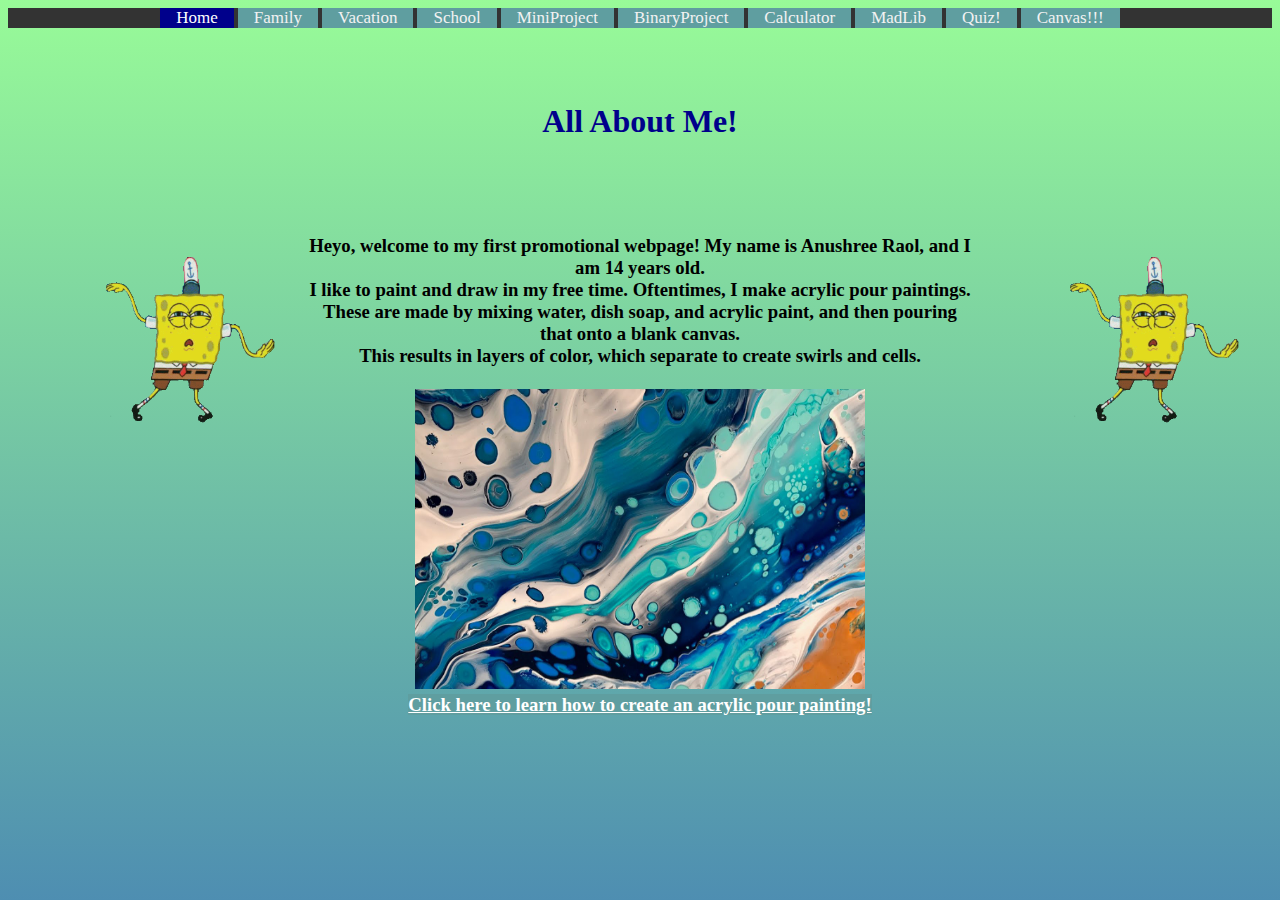
<file: index.html>
<!DOCTYPE html>
<html lang="en">
<head>
    <meta charset="UTF-8">
    <title>My Promotional Webpage</title>
    <link rel="stylesheet" href="topnav.css">
    <link rel="stylesheet" href="promotional.css">


</head>
<body>
<!--Include a list of likes and dislikes-->
<!--Top navigation bar borrowed from w3schools.com-->
<div class="topnav" align="center">
    <a class="active" href="index.html">Home</a>
    <a href="Family.html">Family</a>
    <a href="Vacation.html">Vacation</a>
    <a href="School.html">School</a>
    <a href="MiniProject.html">MiniProject</a>
    <a href="BinaryProj.html">BinaryProject</a>
    <a href="indexcalc.html">Calculator</a>
    <a href="MadLib2.html">MadLib</a>
    <a href="quiz.html">Quiz!</a>
    <a href="indexcan.html">Canvas!!!</a>
</div>
</body>
<br>
<br>
<br>
<h1>All About Me!</h1>
<br>
<br>
<br>
<!--Add an image map?-->
<p>
    <img src="img/sponge.gif" alt="spongebob"
         style="float:left;width:300px;height:200px;"
    >
</p>
<p> <img src="img/sponge.gif" alt="spongebob"
         style="float:right;width:300px;height:200px;">
</p>

<h3>
    Heyo, welcome to my first promotional webpage! My name is Anushree Raol, and I am 14 years old.
    <br>
    I like to paint and draw in my free time. Oftentimes, I make acrylic pour paintings.<br>
    These are made by mixing water, dish soap, and acrylic paint, and then pouring that onto a blank canvas.
    <br>
    This results in layers of color, which separate to create swirls and cells.
    <!--Insert image of an acrylic pour-->
    <br>
    <br>
    <img src="img/acrylicpour.jpg"
    style="float:inherit;width:450px;height:300px;">
    <!-- link for tutorial,  https://www.youtube.com/watch?v=_I_FIS7LnNk -->
    <br>
    <a href="https://www.youtube.com/watch?v=_I_FIS7LnNk">Click here to learn how to create an acrylic pour painting!</a>
    <br>
    <br>

</h3>
</html>
</file>
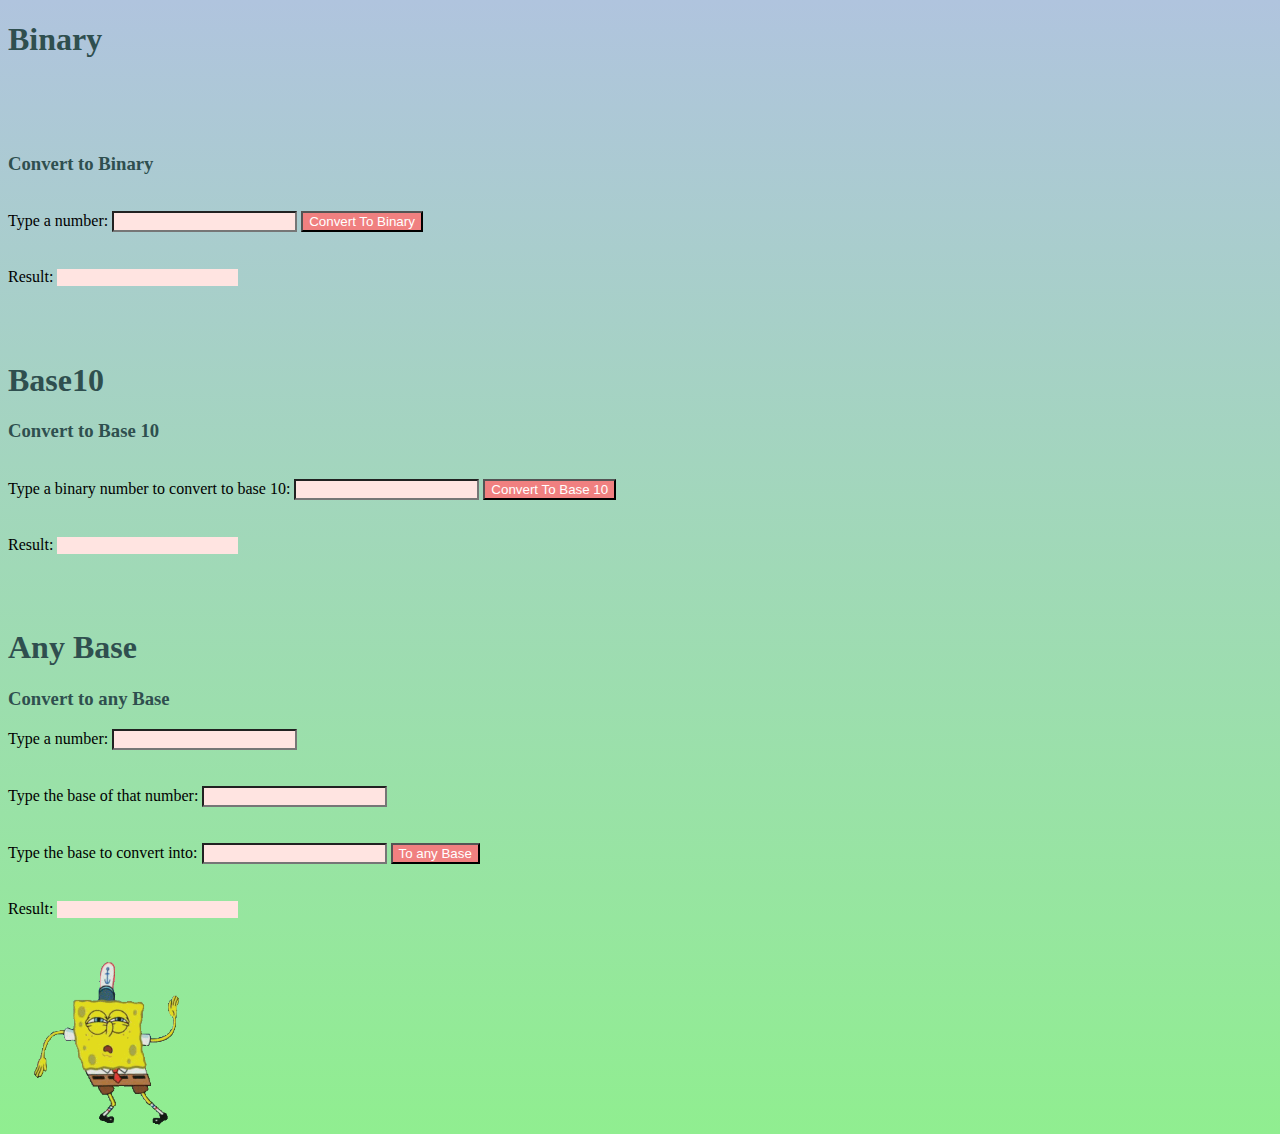
<file: BinaryProj.html>
<!DOCTYPE html>
<html lang="en">
<head>
    <meta charset="UTF-8">
    <title>Binary Project</title>
    <script src="binaryProj.js"></script>
    <link rel="stylesheet" href="binaryProj.css">
</head>
<body>


<h1>Binary</h1>
<br><br><br>
<form name="toBinary">
    <h3>Convert to Binary</h3>
    <br>
    Type a number:
    <input name="input">
    <button type="button" onclick="document.toBinary.result.value=tenToSmall(Number(document.toBinary.input.value), 2)">Convert To Binary</button>
    <br><br><br>
    Result: <input name="result" readonly="true" style="border-style: none">
</form>


<br><br><br>
<h1>Base10</h1>
<form name="toBase">
    <h3>Convert to Base 10</h3>
    <br>
    Type a binary number to convert to base 10:
    <input name="input">
    <button type="button" onclick="document.toBase.result.value=smallToTen(Number(document.toBase.input.value), 2)">Convert To Base 10</button>
    <br><br><br>
    Result: <input name="result" readonly="true" style="border-style: none">
</form>


<br><br><br>
<h1>Any Base</h1>
<form name="toChosenBase">
    <h3>Convert to any Base</h3>
    Type a number:
    <input name="num1">
    <br><br><br>
    Type the base of that number:
    <input name="baseNum">
    <br><br><br>
    Type the base to convert into:
    <input name="base1">
    <button type="button" onclick="document.toChosenBase.result.value=xanyBase(Number(document.toChosenBase.num1.value),Number(document.toChosenBase.baseNum.value),Number(document.toChosenBase.base1.value))">To any Base</button>
    <br><br><br>
    Result: <input name="result" readonly="true" style="border-style: none">
</form>

<p>
    <img src="img/sponge.gif" alt="spongebob"
         style="float:left;width:300px;height:200px;"
    >
</p>

</body>
</html>
</file>
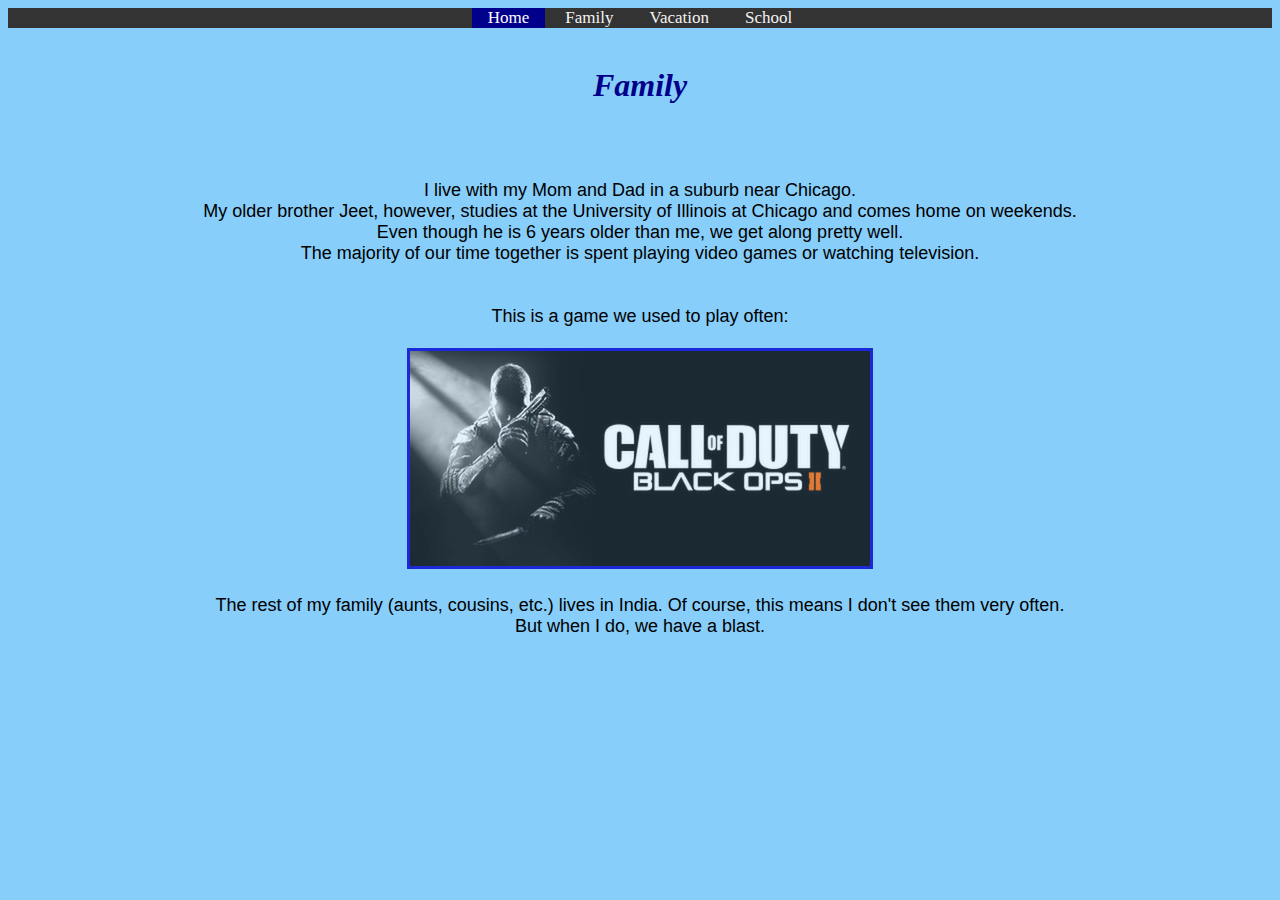
<file: Family.html>
<!DOCTYPE html>
<html lang="en">
<head>
    <meta charset="UTF-8">
    <title>Family</title>
    <link rel="stylesheet" href="topnav.css">
    <link rel="stylesheet" href="Family.css">
</head>
<body>
<div class="topnav" align="center">
    <a class="active" href="index.html">Home</a>
    <a href="Family.html">Family</a>
    <a href="Vacation.html">Vacation</a>
    <a href="School.html">School</a>
</div>
<br>
<h1>Family</h1>
<br>
<br>
<p>
    I live with my Mom and Dad in a suburb near Chicago.<br> My older brother Jeet, however, studies at the University of Illinois at Chicago and comes home on weekends.
    <br>Even though he is 6 years older than me, we get along pretty well.<br>The majority of our time together is spent playing video games or watching television.
    <br>
    <br>
    <br>
    This is a game we used to play often:
    <br>
    <br>
    <img src="img/bo2.jpg"
    <br>
    <br>
    <br>
    The rest of my family (aunts, cousins, etc.) lives in India. Of course, this means I don't see them very often.<br>But when I do, we have a blast.
</p>
<br>
<br>
</body>
</html>
</file>
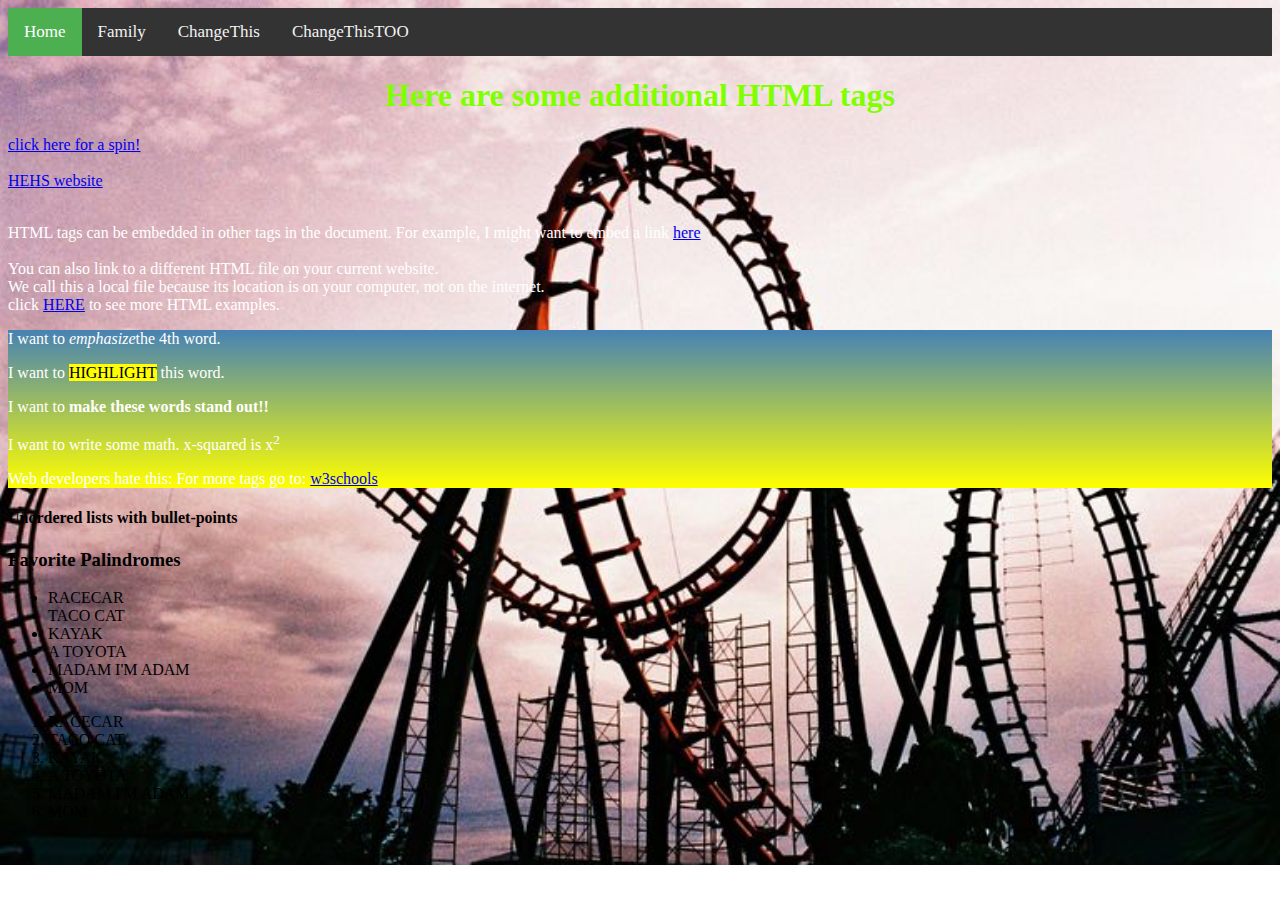
<file: first.html>
<!DOCTYPE html>
<html lang="en">
<head>
    <meta charset="UTF-8">
    <link rel="stylesheet" href="home.css">
    <title>additional HTML</title>
    <link rel="stylesheet" href="more.css">
</head>
<body>
<div class="topnav">
    <a class="active" href="index.html">Home</a>
    <a href="more.html">Family</a>
    <a href="#changethis">ChangeThis</a>
    <a href="#changethistoo">ChangeThisTOO</a>
</div>
<h1>Here are some additional HTML tags</h1>

<!--link to an external website-->
<a href="http://chihuahuaspin.com">click here for a spin!</a>
<br>
<br>
<a href="https://hehs.d211.org">HEHS website</a>
<br><br>
<p>HTML tags can be embedded in other tags in the document.
    For example, I might want to embed a link <a href="http://dailyherald.com">here</a>
    <br><br>
    You can also link to a different HTML file on your current website.<br>
    We call this a local file because its location is on your computer, not on the internet.<br>
    click <a href="more.html">HERE</a> to see more HTML examples.
</p>
<div id="textExamples">
    <!--div is a divider, mostly used for organizational purposes-->
    <!--inline text semantics allow you to emphasize specific parts of your content in many ways. THIS IS NOT DONE FOR STYLE< but rather, content purposes.-->
    <p>I want to <em>emphasize</em>the 4th word.</p>
    <p>I want to <mark>HIGHLIGHT</mark> this word.</p>
    <p>I want to <strong>make these words stand out!!</strong></p>
    <p>I want to write some math. x-squared is x<sup>2</sup></p>
    <p>Web developers hate this: For more tags go to: <a href="http://www.w3schools.com">w3schools</a></p>
</div>

<div id="lists">
    <h4>Unordered lists with bullet-points</h4>
    <h3>Favorite Palindromes</h3>
    <ul><!--ul=Unordered List-->
        <li>RACECAR</li> <!--list item-->
        <li>TACO CAT</li>
        <li>KAYAK</li>
        <li>A TOYOTA</li>
        <li>MADAM I'M ADAM</li>
        <li>MOM</li>

    </ul>

    <ol><!--ordered list-->
        <li>RACECAR</li> <!--list item-->
        <li>TACO CAT</li>
        <li>KAYAK</li>
        <li>A TOYOTA</li>
        <li>MADAM I'M ADAM</li>
        <li>MOM</li>
    </ol>

</div>

</body>
</html>
</file>
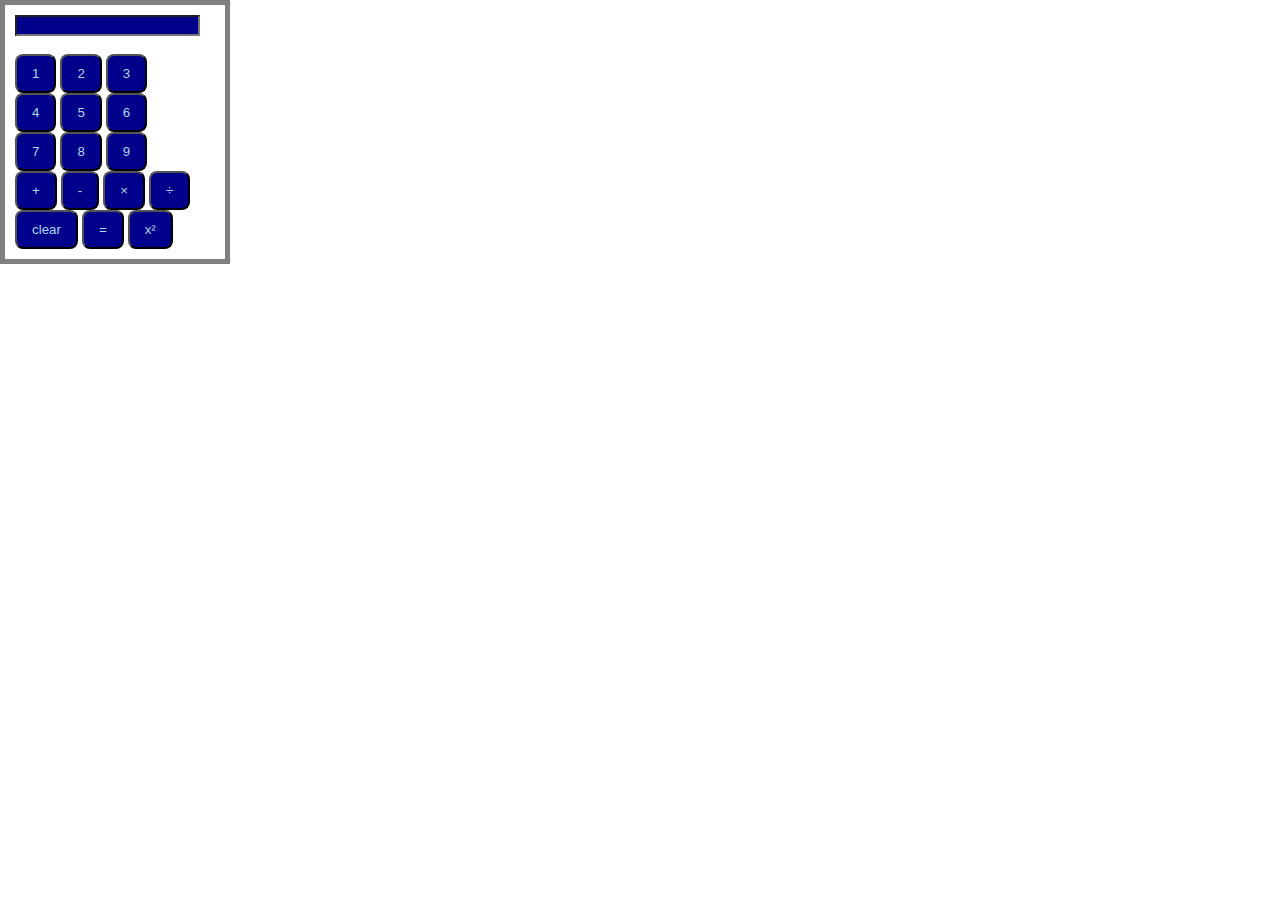
<file: indexcalc.html>
<!DOCTYPE html>
<html lang="en">
<head>
    <meta charset="UTF-8">
    <script src="myScriptcalc.js"></script>
    <title>js Calculator</title>
    <link rel="stylesheet" href="calc.css">
</head>
<body>

<form name="calculator">
    <input name="calcWindow" type="text" readonly="true">
    <br><br>
    <button type="button" value="1" onclick="document.calculator.calcWindow.value+=1">1</button>
    <button type="button" value="2" onclick="document.calculator.calcWindow.value+=2">2</button>
    <button type="button" value="3" onclick="document.calculator.calcWindow.value+=3">3</button>
    <br>
    <button type="button" value="4" onclick="document.calculator.calcWindow.value+=4">4</button>
    <button type="button" value="5" onclick="document.calculator.calcWindow.value+=5">5</button>
    <button type="button" value="6" onclick="document.calculator.calcWindow.value+=6">6</button>
    <br>
    <button type="button" value="7" onclick="document.calculator.calcWindow.value+=7">7</button>
    <button type="button" value="8" onclick="document.calculator.calcWindow.value+=8">8</button>
    <button type="button" value="9" onclick="document.calculator.calcWindow.value+=9">9</button>
    <br>
    <button type="button" value="+" onclick="document.calculator.calcWindow.value+='+'">+</button>
    <button type="button" value="-" onclick="document.calculator.calcWindow.value+='-'">-</button>
    <button type="button" value="*" onclick="document.calculator.calcWindow.value+='*'">×</button>
    <button type="button" value="/" onclick="document.calculator.calcWindow.value+='/'">÷</button>
    <br>
    <button type="button" value="" onclick="document.calculator.calcWindow.value=''">clear</button>
    <button type="button" value="=" onclick="document.calculator.calcWindow.value=calculate(document.calculator.calcWindow.value)">=</button>
    <button type="button" value="²" onclick="document.calculator.calcWindow.value+='²'">x²</button>
</form>

</body>
</html>
</file>
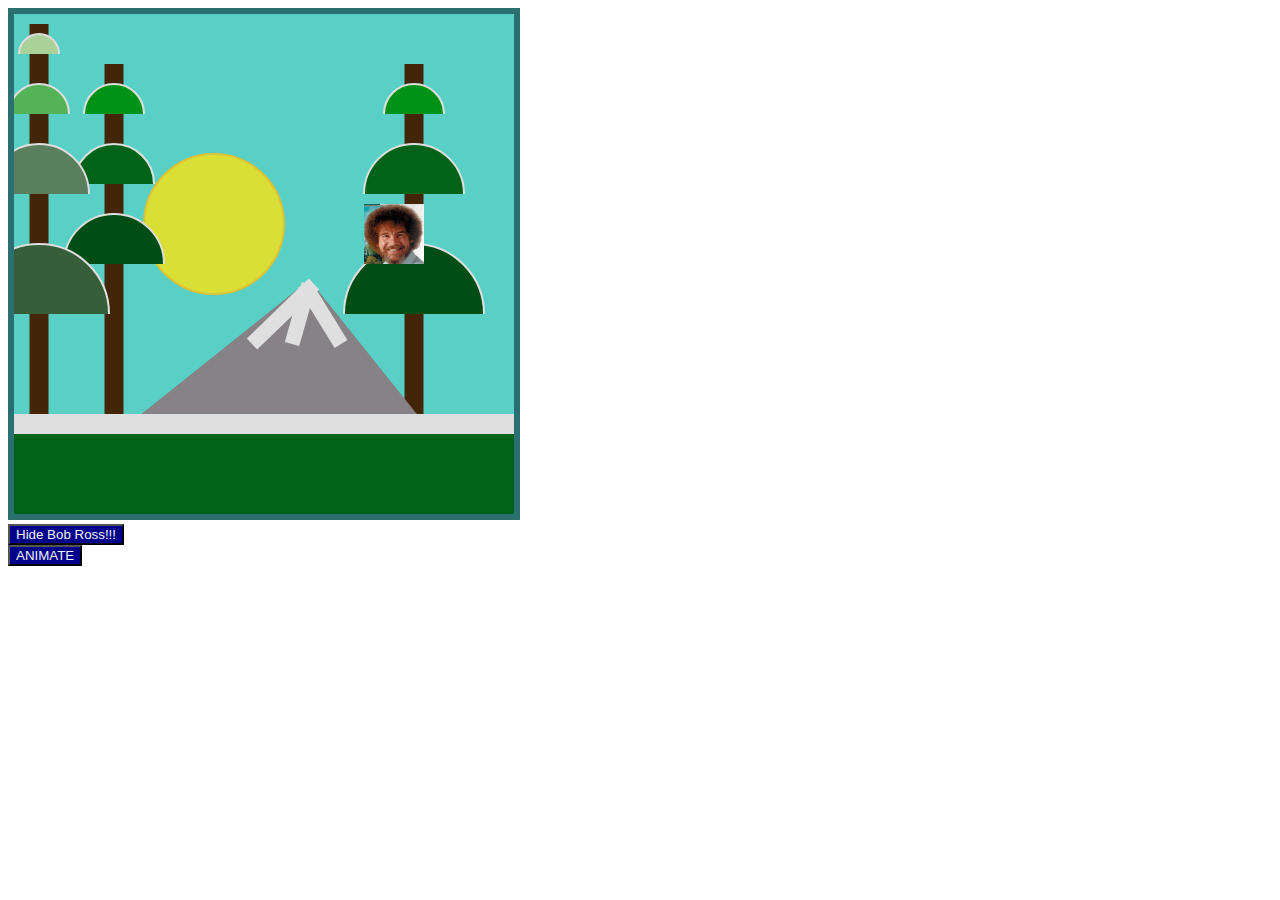
<file: indexcan.html>
<!DOCTYPE html>
<html lang="en">
<head>
    <meta charset="UTF-8">
    <title>Animation</title>
    <script src="scriptcan.js"></script>
    <link rel="stylesheet" type="text/css" href="stylecan.css">
</head>
<body onload="initialize()">
<canvas id="myCanvas" width="500" height="500"></canvas>
<br>
<button type="button" onclick="drawShapes()">Hide Bob Ross!!!</button>
<br>
<button type="button" onclick="startAnimation()">ANIMATE</button>

</body>
</html>
</file>
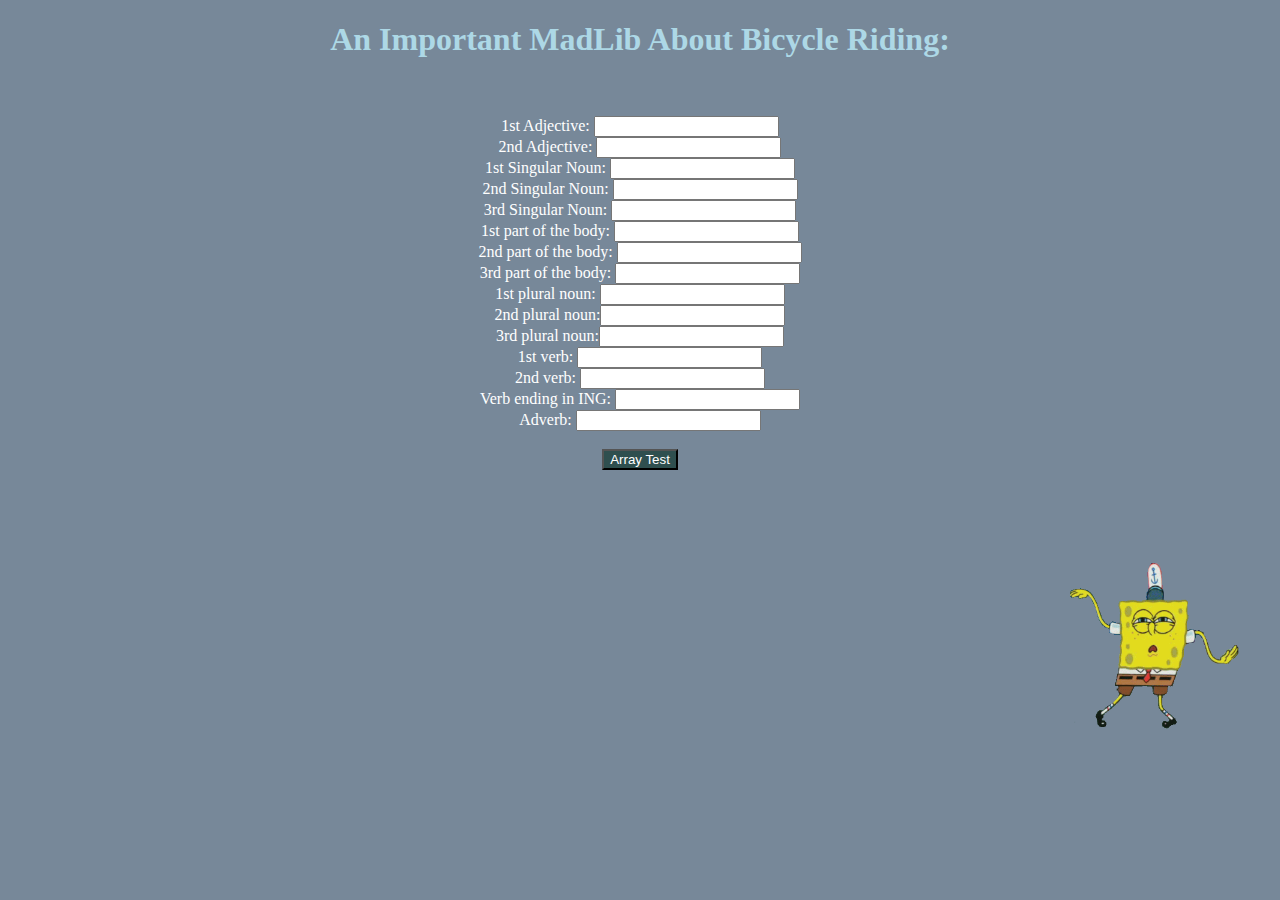
<file: MadLib2.html>
<!DOCTYPE html>
<html lang="en">
<head>
    <meta charset="UTF-8">
    <title>MadLib2</title>
    <link rel="stylesheet" href="MadLib.css">
    <script type="text/javascript">
        var stuff = [];

        function array5()
        {
            var input1= document.hi.adjective.value;
            var input2= document.hi.adjectivee.value;
            var input3= document.hi.snoun.value;
            var input4= document.hi.snounn.value;
            var input5= document.hi.snounnn.value;
            var input6= document.hi.pbody.value;
            var input7= document.hi.pbodyy.value;
            var input8= document.hi.pbodyyy.value;
            var input9= document.hi.pnoun.value;
            var input10= document.hi.pnounn.value;
            var input11= document.hi.pnounnn.value;
            var input12= document.hi.verb.value;
            var input13= document.hi.verbb.value;
            var input14= document.hi.verbing.value;
            var input15= document.hi.adverb.value;
            stuff.push(input1);
            stuff.push(input2);
            stuff.push(input3);
            stuff.push(input4);
            stuff.push(input5);
            stuff.push(input6);
            stuff.push(input7);
            stuff.push(input8);
            stuff.push(input9);
            stuff.push(input10);
            stuff.push(input11);
            stuff.push(input12);
            stuff.push(input13);
            stuff.push(input14);
            stuff.push(input15);

            return "Most doctors agree that bicycle " + stuff[13].bold() + " is a " + stuff[0].bold() + " form of exercise that benefits " + stuff[8].bold() +
                " of all ages. Riding a bicycle enables you to develop your " + stuff[5].bold() + " muscles as well as " + stuff[14].bold() + " increase the rate of your "
            + stuff[6].bold() + " beat.  Bicycle riding is also a " + stuff[1].bold() + " means of " + stuff[2].bold() + ". More " + stuff[10].bold() +
                    " around the world " + stuff[11].bold() + " bicycles than drive " + stuff[9].bold() + ". No matter what kind of " + stuff[3].bold() + " you ride, always be sure to wear a " +
                    stuff[4].bold() + " on your head and have reflectors on your " + stuff[7].bold() + ", especially if you " + stuff[12].bold() + " at night.";
        }
    </script>
</head>
<body>
<h1>An Important MadLib About Bicycle Riding:</h1>
<br><br>
<form name="hi">
    1st Adjective: <input type="text" name="adjective"><br>
    2nd Adjective: <input type="text" name="adjectivee"><br>
    1st Singular Noun: <input type="text" name="snoun"><br>
    2nd Singular Noun: <input type="text" name="snounn"><br>
    3rd Singular Noun: <input type="text" name="snounnn"><br>
    1st part of the body: <input type="text" name="pbody"><br>
    2nd part of the body: <input type="text" name="pbodyy"><br>
    3rd part of the body: <input type="text" name="pbodyyy"><br>
    1st plural noun: <input type="text" name="pnoun"><br>
    2nd plural noun:<input type="text" name="pnounn"><br>
    3rd plural noun:<input type="text" name="pnounnn"><br>
    1st verb: <input type="text" name="verb"><br>
    2nd verb: <input type="text" name="verbb"><br>
    Verb ending in ING: <input type="text" name="verbing"><br>
    Adverb: <input type="text" name="adverb"><br><br>
    <button type="button" onclick=document.getElementById('sounds').innerHTML=array5()>Array Test</button><br>
    <p id="sounds"></p><br>
    <!--MadLib story taken from RedKid.net-->
    <br><p> <img src="img/sponge.gif" alt="spongebob"
             style="float:right;width:300px;height:200px;">
    </p>
</form>
</body>
</html>
</file>
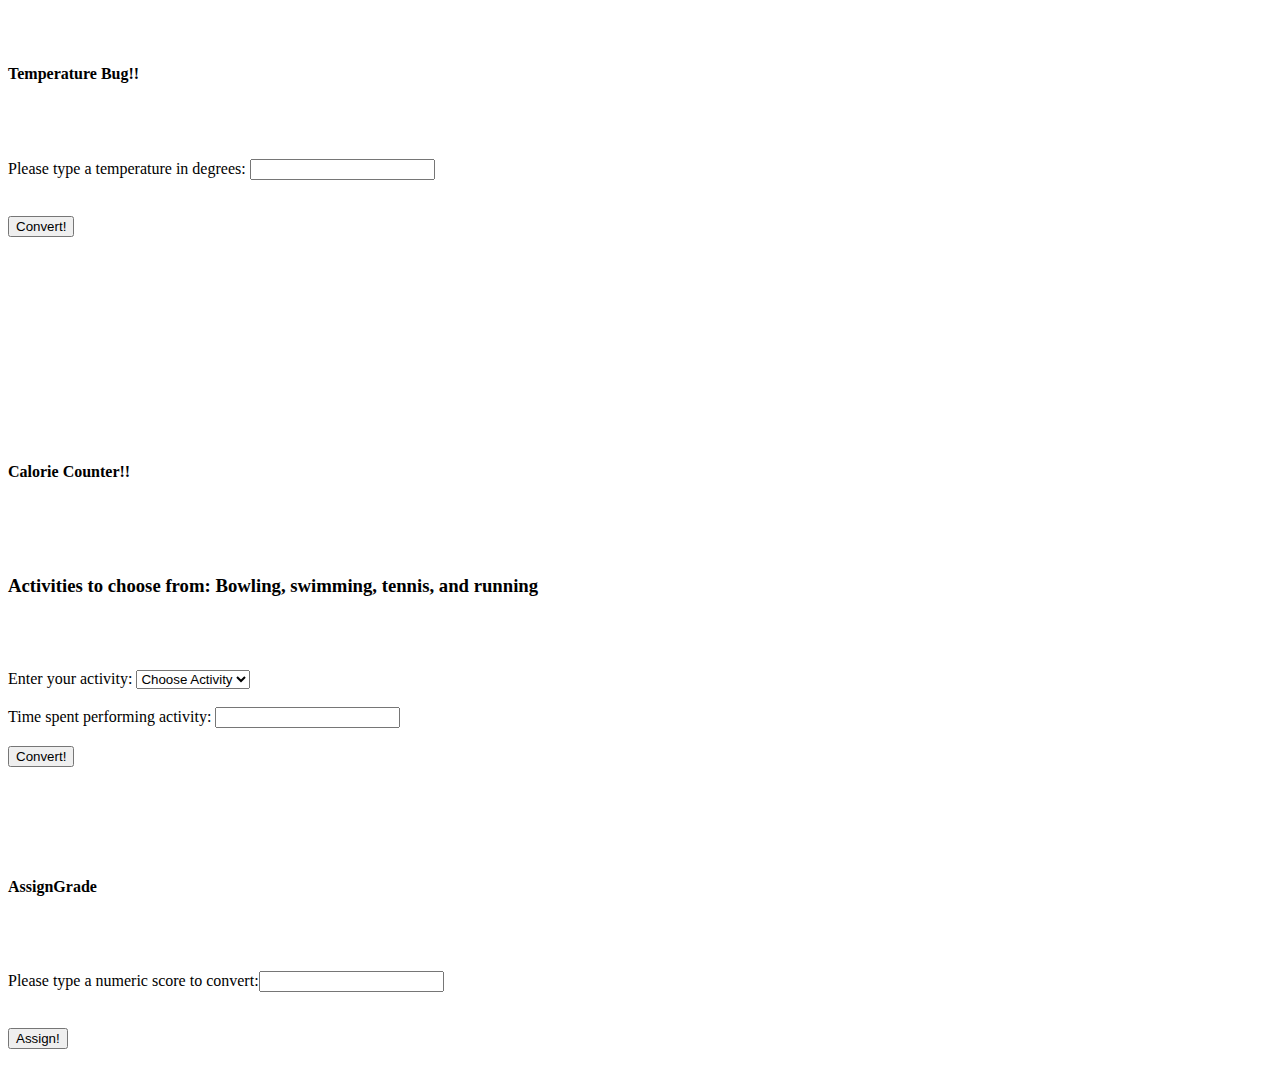
<file: MiniProject.html>
<!DOCTYPE html>
<html lang="en">
<head>
    <meta charset="UTF-8">
    <title>Javascript Mini Projects</title>
    <script src="MiniProj.js"></script>
</head>
<body>

<br><br>

    <form name="project1">
        <h4>Temperature Bug!!</h4>
        <br><br><br>
        Please type a temperature in degrees: <input type="text" name="num1">
        <br><br><br>
        <button type="button" onclick="document.project1.result.value=TemperatureBug()">Convert!</button>
        <br><br><br>
        <input type="text" readonly="true" name="result" style="border-style: none">
        <br><br><br>
        <img id="weather" src(unknown) height="75">
    </form>

<br><br>

<form name="project2">
    <h4>Calorie Counter!!</h4>
    <br><br><br>
    <h3>Activities to choose from: Bowling, swimming, tennis, and running</h3>
    <br><br><br>
    Enter your activity: <select id="activity">
    <option value="Choose Activity">Choose Activity</option>
    <option value="Bowling">Bowling</option>
    <option value="Swimming">Swimming</option>
    <option value="Tennis">Tennis</option>
    <option value="running">Running</option>
</select>
    <br><br>
    Time spent performing activity: <input type="text" name="minutes">
    <br><br>
    <button type="button" onclick="document.project2.result.value=CalorieCounter()">Convert!</button>
    <br><br><br>
    <input name= "result" readonly="true" id="result" style="border-style:none">
</form>

<br><br>

<form name="project3">
    <h4>AssignGrade</h4>
    <br><br><br>
    Please type a numeric score to convert:<input type="text" name="num1">
    <br><br><br>
    <button type="button" onclick="document.project3.result.value=assignGrade()">Assign!</button>
    <br>
    <input type="text" readonly="true" name="result" style="border-style:none">
</form>

</body>
</html>
</file>
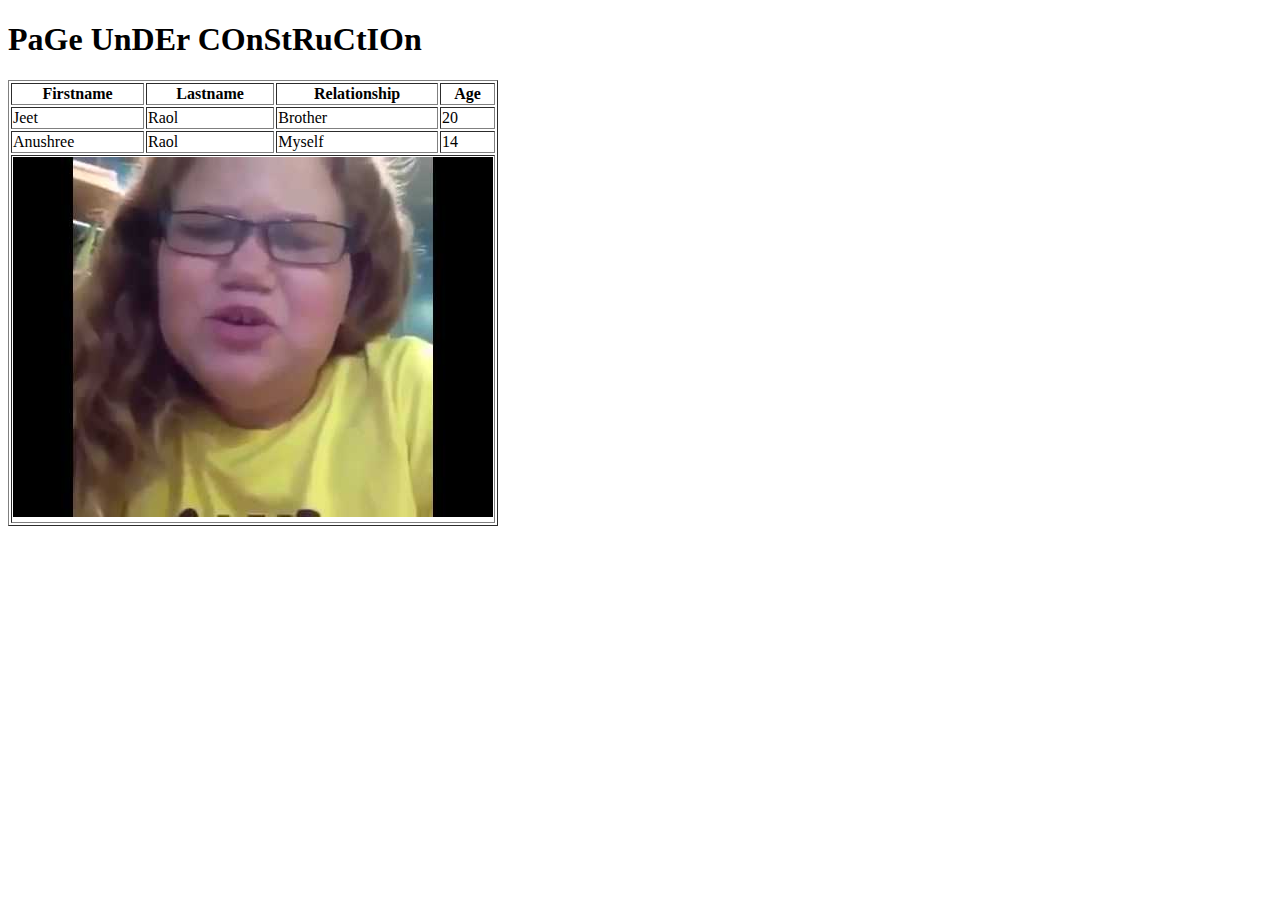
<file: more.html>
<!DOCTYPE html>
<html lang="en">
<head>
    <meta charset="UTF-8">
    <title>Even More HTML</title>
    <link rel="stylesheet" href="more.css">
</head>
<body>
<h1>PaGe UnDEr COnStRuCtIOn</h1>
<!--
An HTML table is defined with the <table> tag.

Each table row is defined with the <tr> tag (table row).
A table header is defined with the <th> tag (table header).
By default, table headings are BOLD and CENTERED.
A table data/cell is defined with the <td> tag.
-->
<table style="width: auto" id="firsttable" border="solid">
    <tr>
        <th>Firstname</th>
        <th>Lastname</th>
        <th>Relationship</th>
        <th>Age</th>
    </tr>
<tr>
    <td>Jeet</td>
    <td>Raol</td>
    <td>Brother</td>
    <td>20</td>
</tr>
    <tr>
        <td>Anushree</td>
        <td>Raol</td>
        <td>Myself</td>
        <td>14</td>
    </tr>
    <tr>
        <td colspan="4">
<img src="img/countryboy.jpg" height="360" width="480"/>
        </td>
    </tr>
</table>

</body>
</html>
</file>
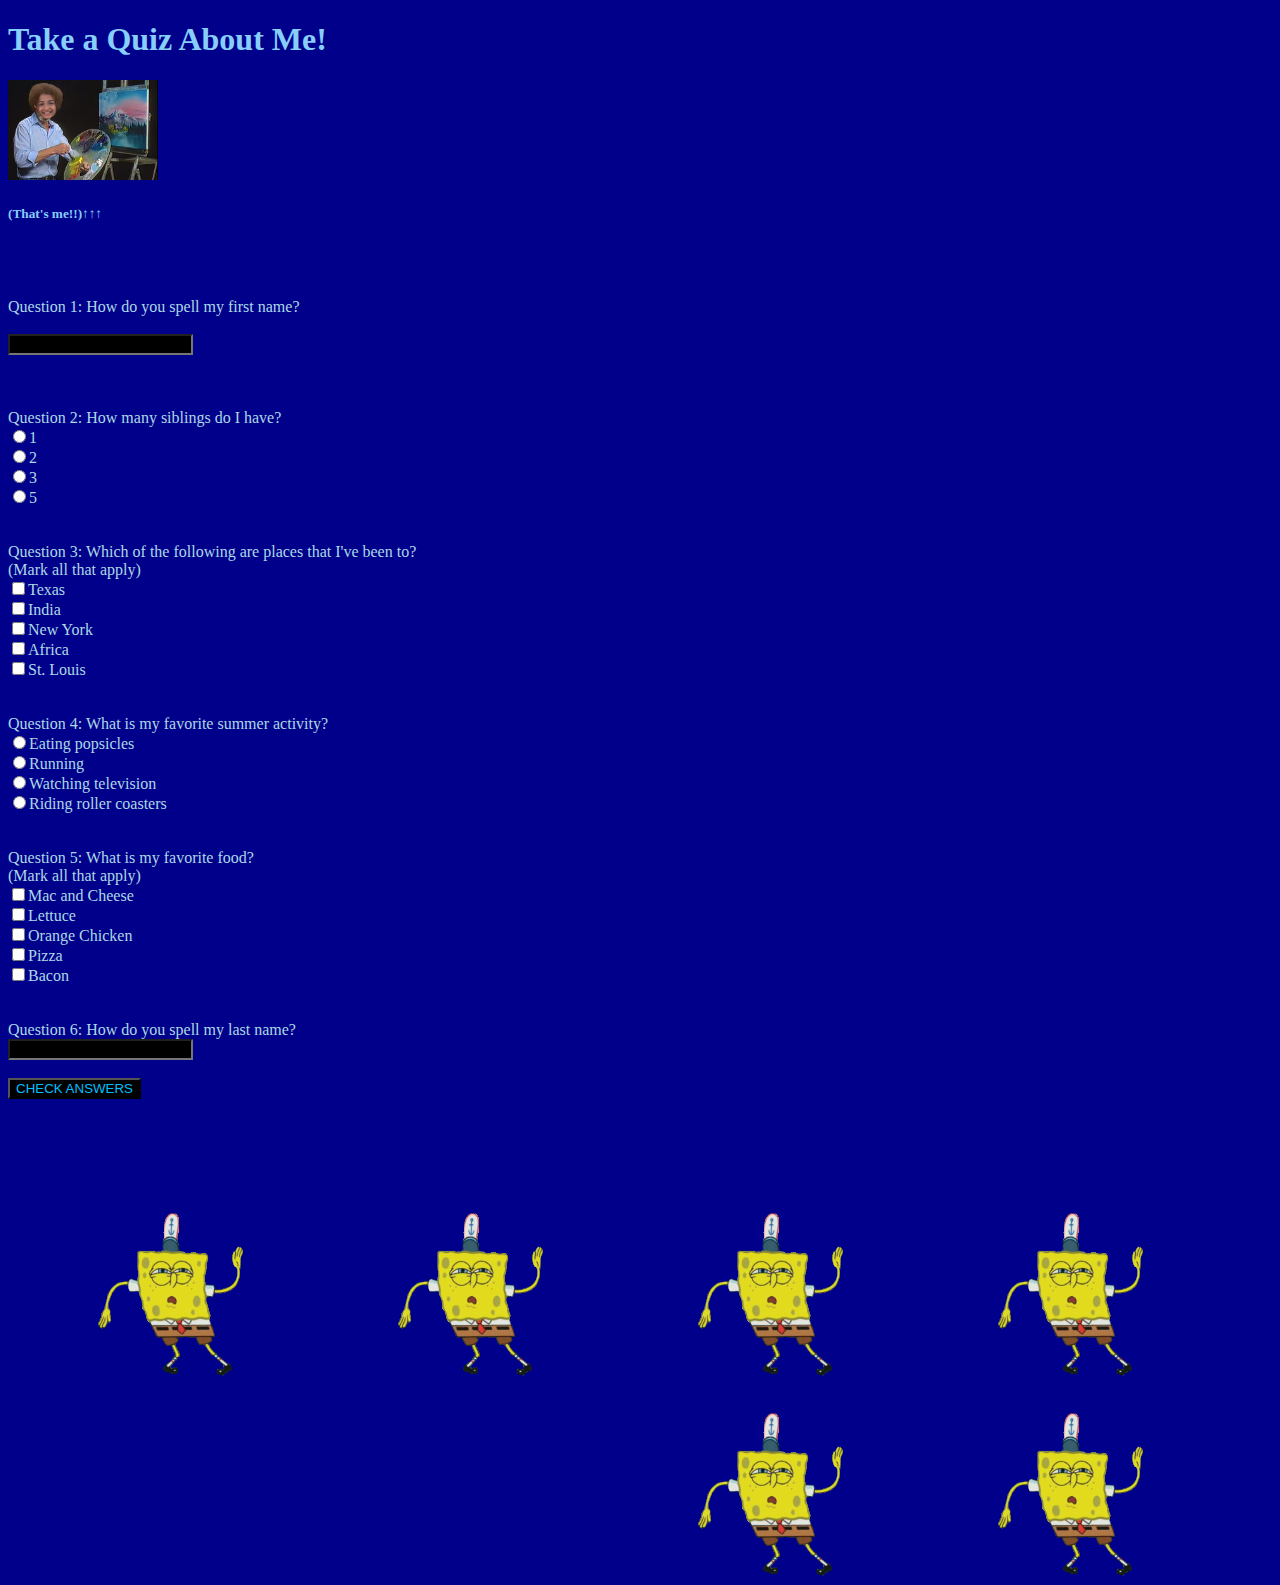
<file: quiz.html>
<!DOCTYPE html>
<html lang="en">
<head>
    <meta charset="UTF-8">
    <title>Quiz</title>
    <link rel="stylesheet" href="quiz.css">
    <script src="quiz.js"></script>
</head>
<body>
<h1>Take a Quiz About Me!</h1>
<p><img src="img/bobcopy.jpg" alt="bob"
        style="width:150px;height:100px;"></p>
<h5>(That's me!!)↑↑↑</h5>
<form name="quiz">

    <br><br><br>
    Question 1: How do you spell my first name?<br><br>
    <input type="text" name="a1">
    <br><br><br><br>
    Question 2: How many siblings do I have?<br>
    <input type="radio" name="a2" value="one">1<br>
    <input type="radio" name="a2" value="two">2<br>
    <input type="radio" name="a2" value="three">3<br>
    <input type="radio" name="a2" value="five">5<br>
    <br><br>
    Question 3: Which of the following are places that I've been to?<br>(Mark all that apply)<br>
    <input type="checkbox" name="a3A" value="texas">Texas<br>
    <input type="checkbox" name="a3B" value="india">India<br>
    <input type="checkbox" name="a3C" value="newyork">New York<br>
    <input type="checkbox" name="a3D" value="africa">Africa<br>
    <input type="checkbox" name="a3E" value="louis">St. Louis<br>
    <br><br>
    Question 4: What is my favorite summer activity?<br>
    <input type="radio" name="a4" value="popsicles">Eating popsicles<br>
    <input type="radio" name="a4" value="running">Running<br>
    <input type="radio" name="a4" value="tv">Watching television<br>
    <input type="radio" name="a4" value="rc">Riding roller coasters<br>
    <br><br>
    Question 5: What is my favorite food?<br>(Mark all that apply)<br>
    <input type="checkbox" name="a5A" value="mac">Mac and Cheese<br>
    <input type="checkbox" name="a5B" value="Lettuce">Lettuce<br>
    <input type="checkbox" name="a5C" value="oc">Orange Chicken<br>
    <input type="checkbox" name="a5D" value="pizza">Pizza<br>
    <input type="checkbox" name="a5E" value="bacon">Bacon<br>
    <br><br>
    Question 6: How do you spell my last name?<br>
    <input type="text" name="a6">
    <br><br>
    <button type="button" onclick=document.getElementById('sounds').innerHTML=checkAnswers()>CHECK ANSWERS</button>
    <br>
    <p id="sounds"></p><br>
    <br>
    <br><p> <img src="img/sponge.gif" alt="spongebob"
                 style="float:right;width:300px;height:200px;">
    <img src="img/sponge.gif" alt="spongebob"
         style="float:right;width:300px;height:200px;">
    <img src="img/sponge.gif" alt="spongebob"
         style="float:right;width:300px;height:200px;">
    <img src="img/sponge.gif" alt="spongebob"
         style="float:right;width:300px;height:200px;">
    <img src="img/sponge.gif" alt="spongebob"
         style="float:right;width:300px;height:200px;">
    <img src="img/sponge.gif" alt="spongebob"
         style="float:right;width:300px;height:200px;">
</p>
</form>

</body>
</html>
</file>
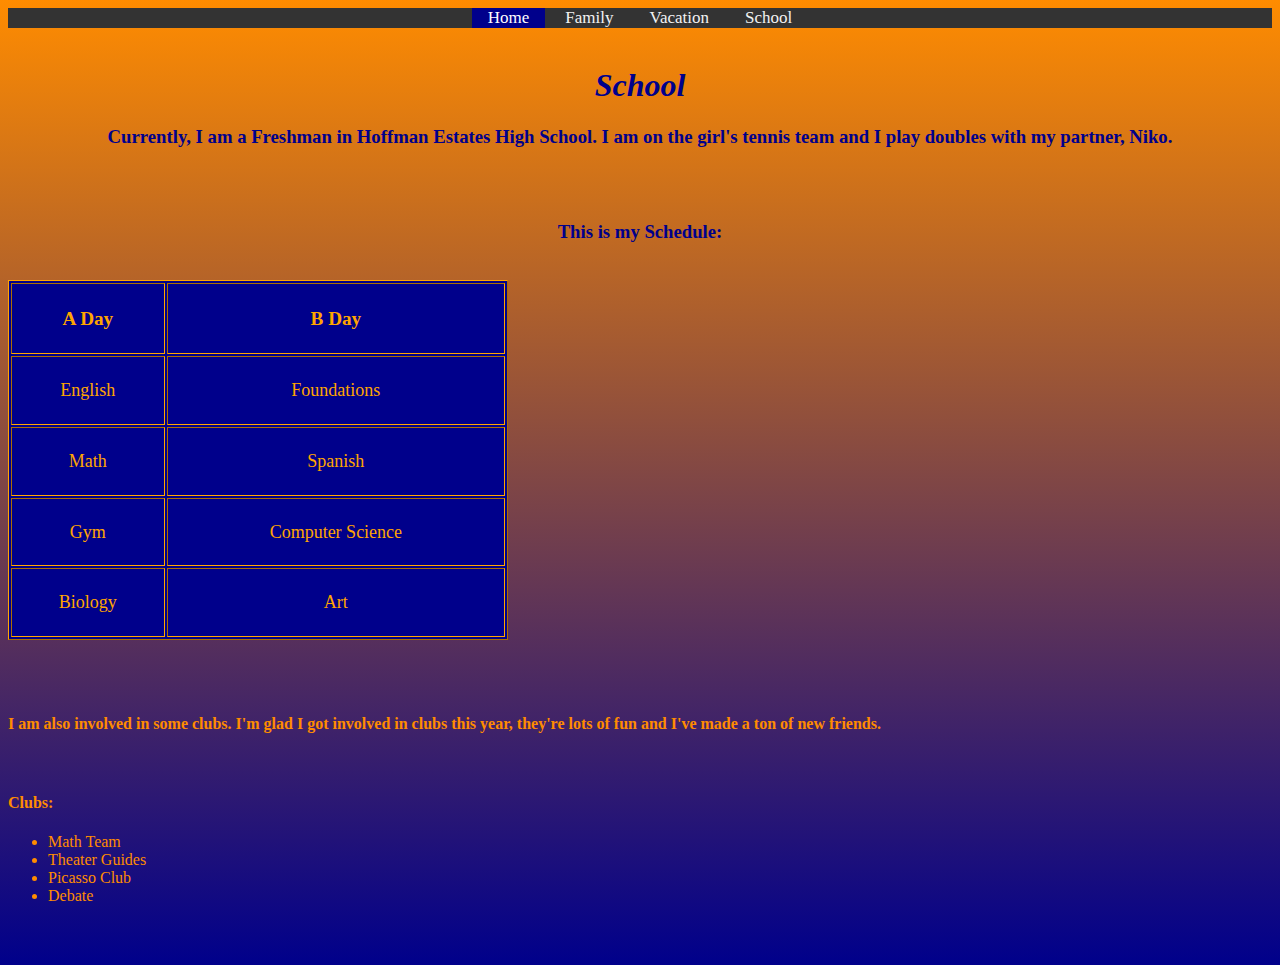
<file: School.html>
<!DOCTYPE html>
<html lang="en">
<head>
    <meta charset="UTF-8">
    <title>School</title>
    <link rel="stylesheet" href="topnav.css">
    <link rel="stylesheet" href="School.css">
</head>
<body>
<div class="topnav" align="center">
    <a class="active" href="index.html">Home</a>
    <a href="Family.html">Family</a>
    <a href="Vacation.html">Vacation</a>
    <a href="School.html">School</a>
</div>
<br>
<h1>School</h1>
<h3>Currently, I am a Freshman in Hoffman Estates High School. I am on the girl's tennis team and I play doubles with my partner, Niko.
</h3>
<br>
<br>
<h3>This is my Schedule:</h3>
<br>
<table style="width:500px;height:360px;" id="firsttable" border="solid">
    <tr>
        <th>A Day</th>
        <th>B Day</th>
    </tr>
    <tr>
        <td>English</td>
        <td>Foundations</td>
    </tr>
    <tr>
        <td>Math</td>
        <td>Spanish</td>
    </tr>
    <tr>
        <td>Gym</td>
        <td>Computer Science</td>
    </tr>
    <tr>
        <td>Biology</td>
        <td>Art</td>
    </tr>
</table>
<br>
<br>
<br>
<h4>I am also involved in some clubs. I'm glad I got involved in clubs this year, they're lots of fun and I've made a ton of new friends.</h4>
<br>
<h4>Clubs:</h4>
<ul>
    <li>Math Team</li>
    <li>Theater Guides</li>
    <li>Picasso Club</li>
    <li>Debate</li>
</ul>
<br>
<br>
</body>
</html>
</file>
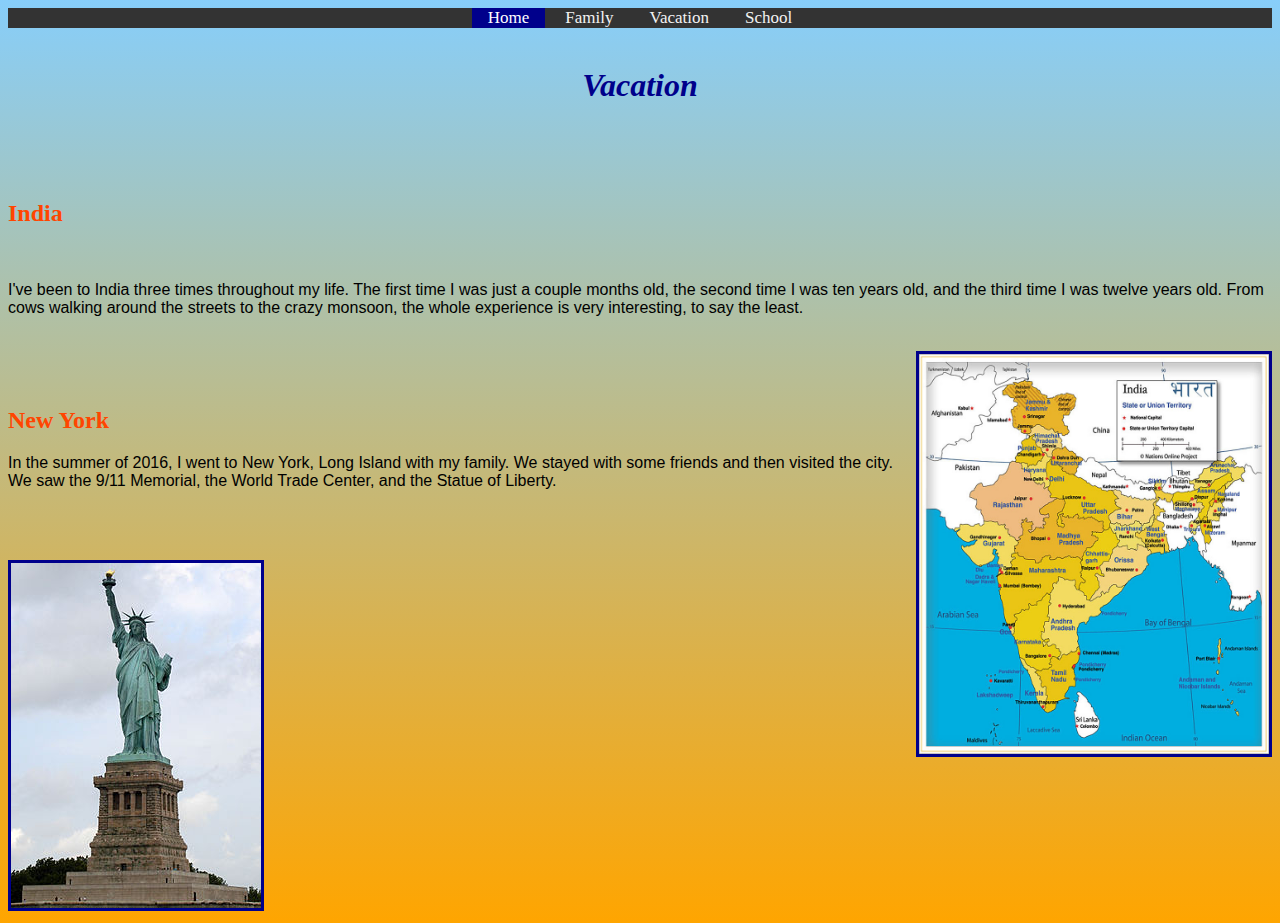
<file: Vacation.html>
<!DOCTYPE html>
<html lang="en">
<head>
    <meta charset="UTF-8">
    <title>Vacation</title>
    <link rel="stylesheet" href="topnav.css">
    <link rel="stylesheet" href="Vacation.css">
</head>
<body>
<div class="topnav" align="center">
    <a class="active" href="index.html">Home</a>
    <a href="Family.html">Family</a>
    <a href="Vacation.html">Vacation</a>
    <a href="School.html">School</a>
</div>
<br>
<h1>Vacation</h1>
<br>
<br>
<br>
<h2>India</h2>
<br>
<p>I've been to India three times throughout my life. The first time I was just a couple months old, the second time I was ten years old, and the third time I was twelve years old.
    From cows walking around the streets to the crazy monsoon, the whole experience is very interesting, to say the least.</p>
<br>
<img src="img/india.jpg"
style="float: right;width: 350px;height: 400px;">
<br>
<br>
<h2>New York</h2>

<p>In the summer of 2016, I went to New York, Long Island with my family. We stayed with some friends and then visited the city.
    We saw the 9/11 Memorial, the World Trade Center, and the Statue of Liberty.
</p>
<br>
<br>
<br>
<img src="img/statue.jpg"
</body>
</html>
</file>
<file: topnav.css>
/* Add a black background color to the top navigation */
.topnav {
    background-color: #333;
    overflow: hidden;
}

/* Style the links inside the navigation bar */
.topnav a {
    float: inherit;
    color: #f2f2f2;
    text-align: center;
    padding: 14px 16px;
    text-decoration: none;
    font-size: 17px;
}


/* Change the color of links on hover */
.topnav a:hover {
    background-color: white;
    color: darkblue;
}

/* Add a color to the active/current link */
.topnav a.active {
    background-color: darkblue;
    color: white;
}
</file>
<file: promotional.css>
body
{
    background-image: linear-gradient(palegreen, steelblue);
    background-repeat: no-repeat;
    background-size: 2000px 1000px;

}
 /*use align-center for top navigation bar */
/*code for less opacity,    filter: opacity(20%);*/

h1
{
    background-color:  linear-gradient(steelblue, yellow) ;
    color: darkblue;
    text-align: center;
}
img
{
    float: right;
}
h3
{
    text-align: center;
}
a
{
    color: white;
    background-color: cadetblue;
}
</file>
<file: binaryProj.css>
body
{
    background-image: linear-gradient(lightsteelblue, lightgreen);
    background-color: darkslateblue;
}

h1
{
    color: darkslategrey;
}
h3
{
    color: darkslategrey;
}
input
{
    background-color: mistyrose;
    color: lightcoral;
}
button
{
    background-color: lightcoral;
    color: white;
}
</file>
<file: Family.css>
body
 {
     background-color: lightskyblue;

 }

h1
{
    color: darkblue;
    text-align: center;
    font-style: italic;
}
p
{
    font-size: large;
    text-align: center;
    font-family: Arial;

}
img
{
    filter: opacity(80%);
    border-color: mediumblue;
    border-style: solid;
}
</file>
<file: home.css>
/*
This is how you do code comments in CSS

Again, more CSS tags/references can be found at WWW.W3SCHOOLS.COM


 */
/* Add a black background color to the top navigation */

body
{
   background-image: url("img/roller-coaster.jpg") ;
    background-repeat: no-repeat;
    background-size: cover;
}

#textExamples
{
    background-image: linear-gradient(steelblue, yellow) ;
    background-color: blue;
    color: aquamarine;
}

h1
{
    color: chartreuse;
    text-align: center;
}

p
{
    color: white;
}
</file>
<file: more.css>
/* Add a black background color to the top navigation */
.topnav {
    background-color: #333;
    overflow: hidden;
}

/* Style the links inside the navigation bar */
.topnav a {
    float: left;
    color: #f2f2f2;
    text-align: center;
    padding: 14px 16px;
    text-decoration: none;
    font-size: 17px;
}

/* Change the color of links on hover */
.topnav a:hover {
    background-color: #ddd;
    color: black;
}

/* Add a color to the active/current link */
.topnav a.active {
    background-color: #4CAF50;
    color: white;
}
</file>
<file: calc.css>
button
{
    background-color: darkblue;
    text-align: center;
    padding: 10px 15px;
    color: lightblue;
    border-radius: 8px;
}
button:hover
{
    background-color: steelblue;
}
button:active
{
    background-color: steelblue;
    box-shadow: 0 5px #666;
    transform: translateY(4px);
}
/*
Button click effect and hover taken from w3schools.com
*/
input
{
    background-color: darkblue;
    color: lightblue;
}
body
{
    width: 200px;
    padding: 10px;
    border: 5px solid gray;
    margin: 0;
}
</file>
<file: stylecan.css>
#myCanvas
{
    border: 6px solid #2b6f70;
    background-color: #2c8587;
}
button
{
    color: #f2f2f2;
    background-color: darkblue;
}
</file>
<file: MadLib.css>
body
{
    background-color: lightslategray;
    color: white;
    text-align: center;
}
button
{
    background-color: darkslategrey;
    color: white;
}
h1
{
    color: lightblue;
}
</file>
<file: quiz.css>
body
{
    background-color: darkblue;
}
h1
{
    color: lightskyblue;
}
button
{
    background-color: black;
    color: deepskyblue;
}
form
{
    color: lightblue;
}
input
{
    background-color: black;
    color: deepskyblue;
}
h5
{
    color:  lightskyblue;
}
</file>
<file: School.css>
body
{
    background-image: linear-gradient(darkorange, darkblue);
    background-repeat: no-repeat;
    background-size: cover;
}

h1
{
    color: darkblue;
    border: orangered;
    font-style: italic;
    text-align: center;
    font: bold;
}
h3
{
    font: bold;
    text-align: center;
    color: mediumblue;
}
h3
{
    color: darkblue;
}
table
{
    border-color: orange;
    width: ;
    background-color: darkblue;
    color: orange;
    font: bold;
}
h4
{
    color: darkorange;

}
ul
{
    color: darkorange;
}
th
{
    font-size: larger;
}
td
{
    font-size: large;
    text-align: center;
}
</file>
<file: Vacation.css>
body
{
    background-image: linear-gradient(lightskyblue,orange);
    background-repeat: no-repeat;
    background-size: cover;

}

h1
{
    color: darkblue;
    font-style: italic;
    text-align: center;
}
h2
{
    color: orangered;
    font: bold;
}
p
{
    font-family: Arial;
}
img
{
    border-color: darkblue;
    border-style: solid;
    font-weight: bold;
}
</file>
